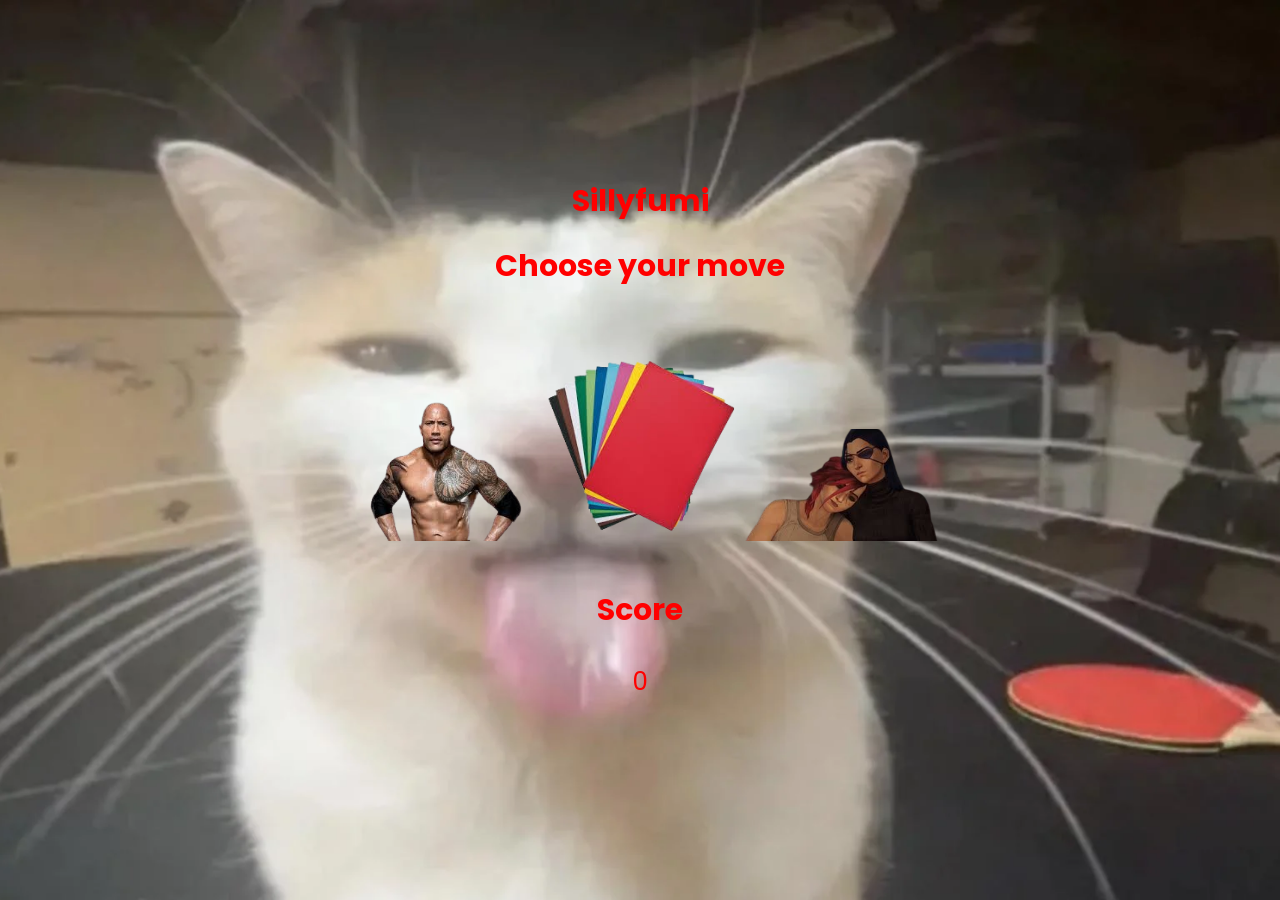
<file: index.html>
<!DOCTYPE html>
<html lang="en">
<head>
    <meta charset="UTF-8">
    <meta name="viewport" content="width=device-width, initial-scale=1.0">
    <title>Sillyfumi</title>
    <script defer src="script.js"></script>
    <link rel="stylesheet" href="style.css">
    <link rel="icon" type="image/x-icon" href="/asset/silly fav icon.webp">

</head>
<body>

    <main>
        <h1>Sillyfumi</h1>

        <section>
            <h2>Choose your move</h2>
            <p id="res"></p>
            <div class="img">
                <img src="/asset/the_rock__literally.png" id="rock">
                <img src="/asset/paper.png" id="paper">
                <img src="/asset/arcane.png" id="scissors">
            </div>
        </section>

        <section>
            <h2>Score</h2>
            <p id="score">0</p>
        </section>
    </main>
    
</body>
</html>
</file>
<file: style.css>
@import url('https://fonts.googleapis.com/css2?family=Poppins:wght@300;400;500;600;700;800;900&display=swap');

* {
    margin: 0;
    padding: 0;
    box-sizing: border-box;
    font-family: 'Poppins', sans-serif;
}

body {
    color: red;
}

main {
    background: url(/asset/silly-ahh-cat-bg.webp) no-repeat center center/cover;
    display: flex;
    flex-direction: column;
    justify-content: center;
    align-items: center;
    height: 100vh;
}

section {
    display: flex;
    flex-direction: column;
    justify-content: center;
    align-items: center;
    margin: 20px;
}

h1, h2 {
    font-size: 30px;
}

p {
    margin-top: 30px;
    font-size: 25px;
}

img {
    width: 200px;
    margin-top: 35px;
}

img:hover {
    cursor: pointer;
}
</file>
<file: Sillyfumi.css>
@import url('https://fonts.googleapis.com/css2?family=Poppins:wght@300;400;500;600;700;800;900&display=swap');

* {
    margin: 0;
    padding: 0;
    box-sizing: border-box;
    font-family: 'Poppins', sans-serif;
}

body {
    color: red;
}

main {
    background: url(/asset/silly-ahh-cat-bg.webp) no-repeat center center/cover;
    display: flex;
    flex-direction: column;
    justify-content: center;
    align-items: center;
    height: 100vh;
}

section {
    display: flex;
    flex-direction: column;
    justify-content: center;
    align-items: center;
    margin: 20px;
}

h1, h2 {
    font-size: 30px;
}

p {
    margin-top: 30px;
    font-size: 25px;
}

img {
    width: 200px;
    margin-top: 35px;
}

img:hover {
    cursor: pointer;
}
</file>
